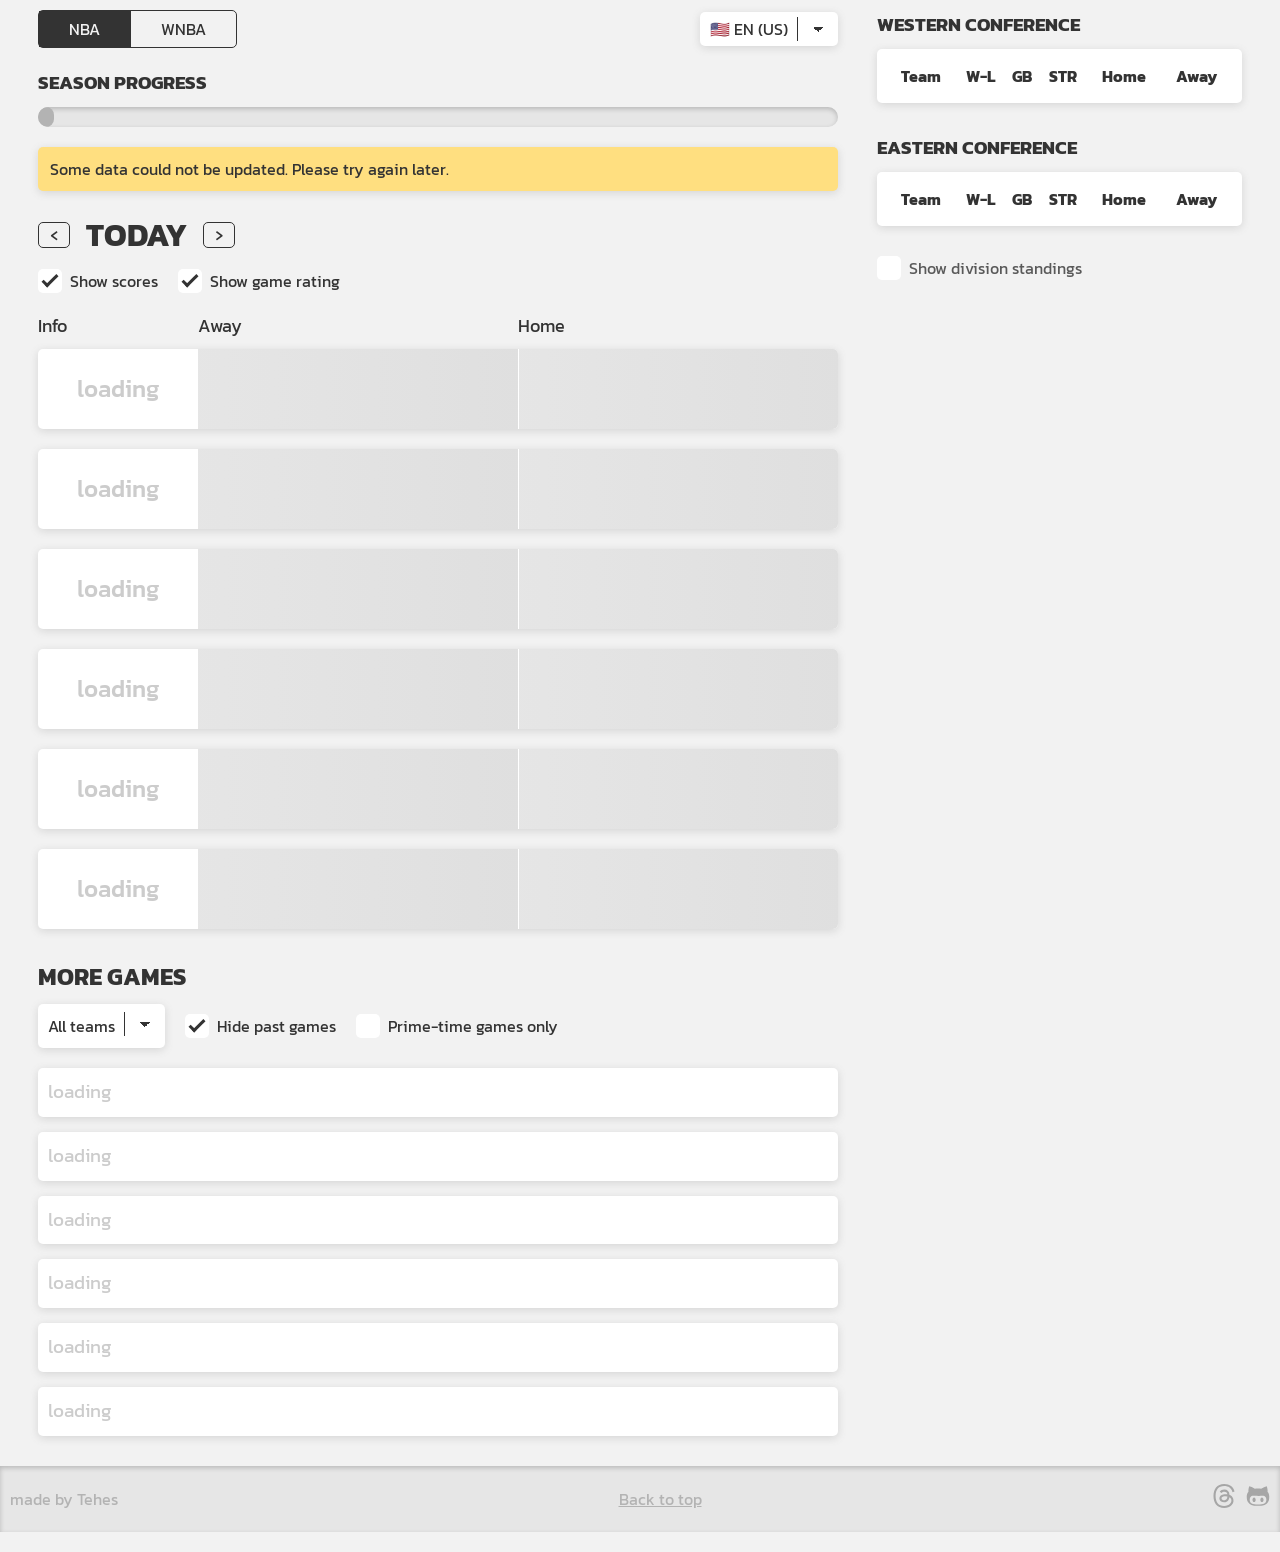
<file: index.html>
<!DOCTYPE HTML>
<html lang="de">

<head>
	<meta charset="utf-8">
	<meta name="viewport" content="width=device-width, initial-scale=1" />
	<meta name="apple-mobile-web-app-capable" content="yes">
	<meta name="apple-mobile-web-app-title" content="NBA-Spielplan" data-i18n-content="appName">
	<meta name="apple-mobile-web-app-status-bar-style" content="black">
	<meta name="theme-color" content="hsl(0, 0%, 95%)" media="(prefers-color-scheme: light)">
	<meta name="theme-color" content="hsl(0, 0%, 20%)" media="(prefers-color-scheme: dark)">

	<title data-i18n="documentTitle">NBA-Spielplan – schnell, werbefrei, offlinefähig</title>

	<!-- SEO -->
	<meta name="description" data-i18n-content="metaDescription"
		content="Alle NBA-Spiele automatisch in deiner Zeitzone – mit Live-Scores und Prime-Time-Filter. Schnell, werbefrei, offline nutzbar. Einfach zum Homescreen hinzufügen und wie eine App starten.">
	<meta name="author" content="Tino Sabetta">

	<!-- Open Graph -->
	<meta property="og:type" content="website">
	<meta property="og:title" data-i18n-content="ogTitle"
		content="NBA-Spielplan in deiner Zeitzone – schnell, werbefrei, offline nutzbar">
	<meta property="og:description" data-i18n-content="ogDescription"
		content="Alle NBA-Spiele automatisch in deiner Zeitzone – schnell, werbefrei und auch offline nutzbar. Einfach zum Homescreen hinzufügen und wie eine App starten.">
	<meta property="og:url" content="https://nba-spielplan.de">
	<meta property="og:image" content="https://nba-spielplan.de/img/og_image.png">

	<link rel="apple-touch-icon" href="icons/180x180.png" />
	<link rel="shortcut icon" href="icons/favicon.png">
	<link rel="manifest" href="manifest.json" id="app-manifest">
	<link rel="preconnect" href="https://fonts.googleapis.com">
	<link rel="preconnect" href="https://fonts.gstatic.com" crossorigin>
	<link
		href="https://fonts.googleapis.com/css2?family=Kanit:ital,wght@0,100;0,200;0,300;0,400;0,500;0,600;0,700;0,800;0,900;1,100;1,200;1,300;1,400;1,500;1,600;1,700;1,800;1,900&display=swap"
		rel="stylesheet">
	<link rel="stylesheet" href="css/style.css">

	<script defer src="https://cloud.umami.is/script.js" data-website-id="a22973c9-51e3-4ed8-b6ab-dcb37e1ec9a3"
		data-domains="tehes.github.io,nba-spielplan.de,www.nba-spielplan.de"></script>
</head>

<body>
	<div id="container">
		<main>
			<div class="top-menu">
				<nav id="league-tabs" class="league-tabs">
					<button type="button" class="tab is-active" data-league="nba">NBA</button>
					<button type="button" class="tab" data-league="wnba">WNBA</button>
				</nav>
				<select id="mode-picker">
					<option value="de">🇩🇪 DE</option>
					<option value="en-us">🇺🇸 EN (US)</option>
					<option value="en">🌐 EN</option>
				</select>
			</div>
			<div class="section-head">
				<h3 data-i18n="seasonProgress">Saisonfortschritt</h3>
			</div>
			<div id="progress-bar" class="meter-container">
				<div id="progress-value" class="meter-fill"></div>
			</div>
			<div id="request-warning" class="request-warning hidden" data-i18n="requestWarning">
				Einige Daten konnten nicht aktualisiert werden. Bitte versuche es später erneut.
			</div>
			<h1 class="hidden" id="cup-headline">NBA Cup</h1>
			<section id="cup" class="hidden">
				<div id="cup-west"></div>
				<div id="cup-final"></div>
				<div id="cup-east"></div>
			</section>
			<h1 class="hidden" id="playoffs-headline">Playoffs</h1>
			<section id="playoffs" class="hidden">
				<div id="western"></div>
				<div id="finals"></div>
				<div id="eastern"></div>
			</section>
			<div class="today-header">
				<button type="button" class="today-nav-button" id="today-prev" title="Vorheriger Tag"><span>‹</span></button>
				<h1 id="today-headline" data-i18n="todayHeadline">Heute</h1>
				<button type="button" class="today-nav-button" id="today-next" title="Nächster Tag"><span>›</span></button>
			</div>
			<div class="options">
				<label class="show-scores"><span data-i18n="showScores">Ergebnisse anzeigen</span>
					<input type="checkbox" checked />
					<span class="checkmark"></span>
				</label>
				<label class="show-rating"><span data-i18n="showRating">Spielbewertung anzeigen</span>
					<input type="checkbox" checked />
					<span class="checkmark"></span>
				</label>
			</div>
			<div id="info">
				<span data-i18n="info">Info</span>
				<span data-i18n="away">Gast</span>
				<span data-i18n="home">Heim</span>
			</div>
			<section id="today">
				<div class="card">
					<div class="date"></div>
					<div class="visiting-team"></div>
					<div class="home-team"></div>
				</div>
				<div class="card">
					<div class="date"></div>
					<div class="visiting-team"></div>
					<div class="home-team"></div>
				</div>
				<div class="card">
					<div class="date"></div>
					<div class="visiting-team"></div>
					<div class="home-team"></div>
				</div>
				<div class="card">
					<div class="date"></div>
					<div class="visiting-team"></div>
					<div class="home-team"></div>
				</div>
				<div class="card">
					<div class="date"></div>
					<div class="visiting-team"></div>
					<div class="home-team"></div>
				</div>
				<div class="card">
					<div class="date"></div>
					<div class="visiting-team"></div>
					<div class="home-team"></div>
				</div>
			</section>
			<div class="jump-link"><a class="action-link" href="#tables" data-i18n="standingsJump">Zur Tabelle</a></div>
			<h2 data-i18n="moreGames">weitere Spiele</h2>
			<div class="options">
				<select id="team-picker">
					<option value="" data-i18n="allTeams">Alle Teams</option>
					<option value="ATL">Atlanta Hawks</option>
					<option value="BOS">Boston Celtics</option>
					<option value="BKN">Brooklyn Nets</option>
					<option value="CHA">Charlotte Hornets</option>
					<option value="CHI">Chicago Bulls</option>
					<option value="CLE">Cleveland Cavaliers</option>
					<option value="DAL">Dallas Mavericks</option>
					<option value="DEN">Denver Nuggets</option>
					<option value="DET">Detroit Pistons</option>
					<option value="GSW">Golden State Warriors</option>
					<option value="HOU">Houston Rockets</option>
					<option value="IND">Indiana Pacers</option>
					<option value="LAC">LA Clippers</option>
					<option value="LAL">Los Angeles Lakers</option>
					<option value="MEM">Memphis Grizzlies</option>
					<option value="MIA">Miami Heat</option>
					<option value="MIL">Milwaukee Bucks</option>
					<option value="MIN">Minnesota Timberwolves</option>
					<option value="NOP">New Orleans Pelicans</option>
					<option value="NYK">New York Knicks</option>
					<option value="OKC">Oklahoma City Thunder</option>
					<option value="ORL">Orlando Magic</option>
					<option value="PHI">Philadelphia 76ers</option>
					<option value="PHX">Phoenix Suns</option>
					<option value="POR">Portland Trail Blazers</option>
					<option value="SAC">Sacramento Kings</option>
					<option value="SAS">San Antonio Spurs</option>
					<option value="TOR">Toronto Raptors</option>
					<option value="UTA">Utah Jazz</option>
					<option value="WAS">Washington Wizards</option>
				</select>
				<details id="broadcaster-picker" class="hidden">
					<summary><span data-i18n="allBroadcasters">Alle Anbieter</span></summary>
					<div class="broadcaster-options">
						<button type="button" data-i18n="allBroadcasters">Alle Anbieter</button>
						<div class="broadcaster-list"></div>
					</div>
				</details>
				<div class="checkbox-options">
					<label class="hide-past-games"><span data-i18n="hidePastGames">vergangene Spiele ausblenden</span>
						<input type="checkbox" checked />
						<span class="checkmark"></span>
					</label>
					<label class="filter-primetime"><span data-i18n="primetimeOnly">Nur Prime-Time-Spiele</span>
						<input type="checkbox" />
						<span class="checkmark"></span>
					</label>
				</div>
			</div>
			<section id="more">
				<div class="card">
					<div class="date"></div>
					<div class="visiting-team"></div>
					<div class="home-team"></div>
				</div>
				<div class="card">
					<div class="date"></div>
					<div class="visiting-team"></div>
					<div class="home-team"></div>
				</div>
				<div class="card">
					<div class="date"></div>
					<div class="visiting-team"></div>
					<div class="home-team"></div>
				</div>
				<div class="card">
					<div class="date"></div>
					<div class="visiting-team"></div>
					<div class="home-team"></div>
				</div>
				<div class="card">
					<div class="date"></div>
					<div class="visiting-team"></div>
					<div class="home-team"></div>
				</div>
				<div class="card">
					<div class="date"></div>
					<div class="visiting-team"></div>
					<div class="home-team"></div>
				</div>
			</section>
			<h2 id="top-excitement-headline" class="hidden" data-i18n="topExcitementGames">
				Top 10 spannendste Spiele
			</h2>
			<section id="top-excitement" class="hidden"></section>
		</main>
		<aside id="tables">
			<div id="overall-standings" class="hidden">
				<h3 data-i18n="overallStandings">Gesamttabelle</h3>
				<div id="overall">
					<table class="standings standings--wnba-overall">
						<thead>
							<tr>
								<th></th>
								<th data-i18n="standingsTeam">Name</th>
								<th>W-L</th>
								<th>GB</th>
								<th>STR</th>
								<th data-i18n="standingsHome">Home</th>
								<th data-i18n="standingsAway">Away</th>
							</tr>
						</thead>
						<tbody></tbody>
					</table>
				</div>
				<label class="standings-conference-toggle"><span data-i18n="showConferenceStandings">Konferenz-Tabellen
						anzeigen</span>
					<input type="checkbox" />
					<span class="checkmark"></span>
				</label>
			</div>
			<div class="conference-standings-wrapper">
				<div class="conference-standings">
					<h3>Western Conference</h3>
					<div id="west">
						<table class="standings standings--nba">
							<thead>
								<tr>
									<th></th>
									<th data-i18n="standingsTeam">Name</th>
									<th>W-L</th>
									<th>GB</th>
									<th>STR</th>
									<th data-i18n="standingsHome">Home</th>
									<th data-i18n="standingsAway">Away</th>
								</tr>
							</thead>
							<tbody></tbody>
						</table>
					</div>
				</div>
				<div class="conference-standings">
					<h3>Eastern Conference</h3>
					<div id="east">
						<table class="standings standings--nba">
							<thead>
								<tr>
									<th></th>
									<th data-i18n="standingsTeam">Name</th>
									<th>W-L</th>
									<th>GB</th>
									<th>STR</th>
									<th data-i18n="standingsHome">Home</th>
									<th data-i18n="standingsAway">Away</th>
								</tr>
							</thead>
							<tbody></tbody>
						</table>
					</div>
				</div>
			</div>
			<label class="standings-division-toggle hidden"><span data-i18n="showDivisionStandings">Division-Tabellen
					anzeigen</span>
				<input type="checkbox" />
				<span class="checkmark"></span>
			</label>
			<div id="division-standings" class="division-standings-wrapper hidden"></div>
		</aside>
	</div>
	<footer>
		<p>made by Tehes</p>
		<p><a href="#top" data-i18n="backToTop">Zurück nach oben</a></p>
		<div><a href="https://www.threads.net/@tehes83"><img src="svg/threads.svg" width="24" height="24"
					alt="Threads Logo"></a><a href="https://github.com/tehes"><img src="svg/github.svg" width="24"
					height="24" alt="Github Logo"></a></div>
	</footer>
	<!-- TEMPLATES -->
	<template id="template-empty-today">
		<div class="empty-state">
			<div class="empty-state-body">
				<p class="empty-state-title"></p>
				<p class="empty-state-text"></p>
				<a class="action-link" href="https://tehes.github.io/buckets/" target="_blank" rel="noopener"></a>
			</div>
		</div>
	</template>
	<template id="template-today">
		<a class="card">
			<div class="date"></div>
			<div class="visiting-team"><img src="" loading="lazy" alt="" class="logo">
				<span class="name"></span>
				<span class="abbr"></span>
				<span class="wl"></span>
				<span class="score"></span>
			</div>
			<div class="home-team"><img src="" loading="lazy" class="logo" alt="">
				<span class="name"></span>
				<span class="abbr"></span>
				<span class="wl"></span>
				<span class="score"></span>
			</div>
			<div class="broadcast-label"></div>
			<div class="game-label"></div>
		</a>
	</template>
	<template id="template-broadcaster-option">
		<label><span class="name"></span><input type="checkbox" /><span class="checkmark"></span></label>
	</template>
	<template id="template-more">
		<a class="card" data-code="">
			<div class="date"></div>
			<div class="visiting-team"><span class="color"></span><span class="name"></span><span
					class="abbr"></span><span class="wl"></span><span class="score"></span></div>
			<div class="home-team"><span class="color"></span><span class="name"></span><span class="abbr"></span><span
					class="wl"></span><span class="score"></span></div>
			<div class="broadcast-label"></div>
			<div class="game-label"></div>
		</a>
	</template>
	<template id="template-top-excitement">
		<a class="card">
			<div class="rating"></div>
			<div class="date"></div>
			<div class="visiting-team"><span class="color"></span><span class="name"></span><span
					class="abbr"></span><span class="score"></span></div>
			<div class="home-team"><span class="color"></span><span class="name"></span><span class="abbr"></span><span
					class="score"></span></div>
			<div class="game-label"></div>
		</a>
	</template>
	<template id="template-matchup">
		<div class="matchup" data-round="">
			<div class="teamA">
				<div class="score"></div>
				<div class="teamname"></div>
			</div>
			<div class="teamB">
				<div class="score"></div>
				<div class="teamname"></div>
			</div>
		</div>
	</template>
	<script type="module" src="./js/app.js"></script>
</body>

</html>
</file>
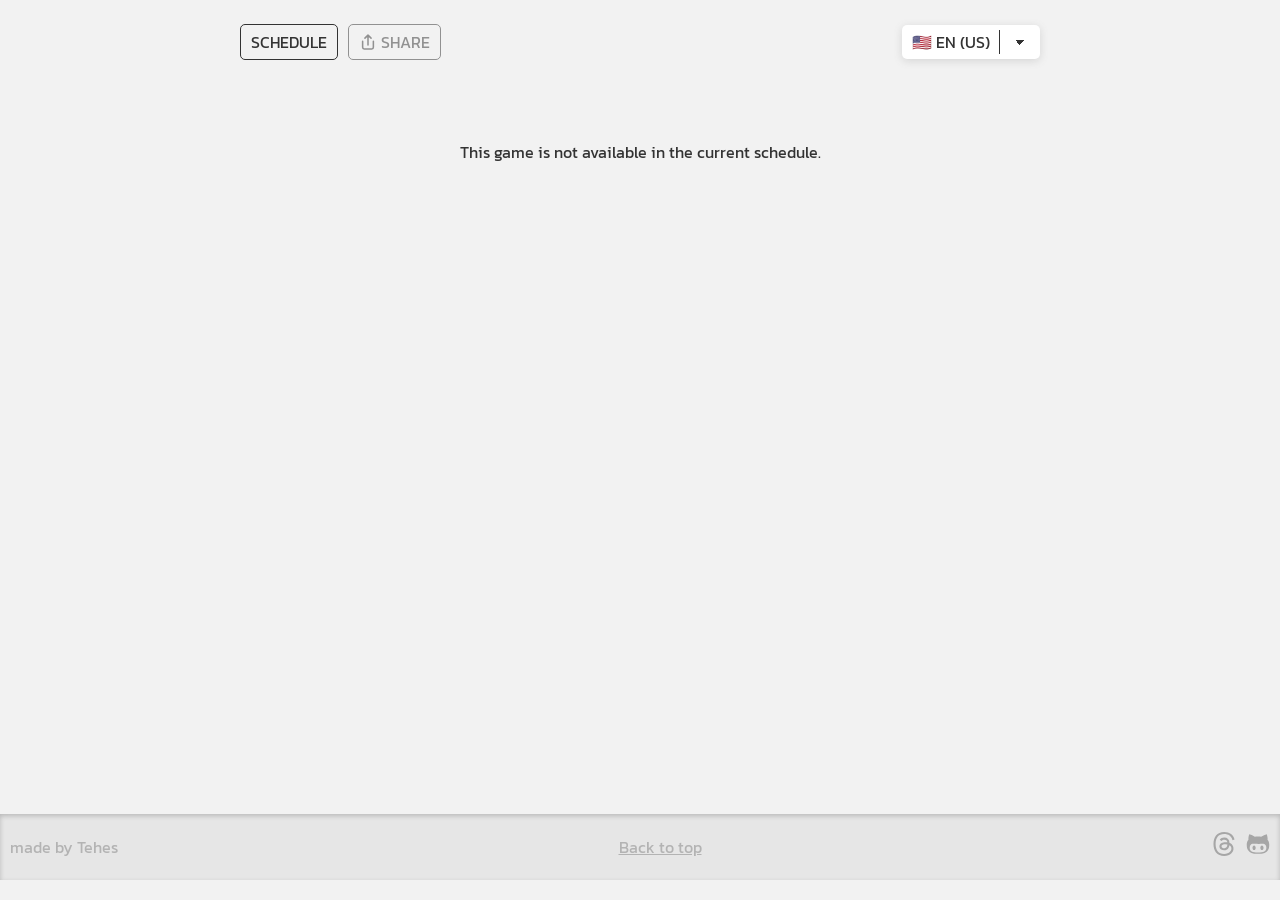
<file: game.html>
<!DOCTYPE HTML>
<html lang="de">

<head>
	<meta charset="utf-8">
	<meta name="viewport" content="width=device-width, initial-scale=1" />
	<meta name="apple-mobile-web-app-capable" content="yes">
	<meta name="apple-mobile-web-app-title" content="NBA-Spielplan" data-i18n-content="appName">
	<meta name="apple-mobile-web-app-status-bar-style" content="black">
	<meta name="theme-color" content="hsl(0, 0%, 95%)" media="(prefers-color-scheme: light)">
	<meta name="theme-color" content="hsl(0, 0%, 20%)" media="(prefers-color-scheme: dark)">

	<title>Spieldetails – NBA &amp; WNBA | NBA-Spielplan</title>

	<!-- SEO -->
	<meta name="description" 
		content="Alle Details zu dieser NBA- oder WNBA-Partie: Tip-off in deiner Zeitzone, Live-Score, Boxscore und Play-by-Play.">
	<meta name="author" content="Tino Sabetta">

	<!-- Open Graph -->
	<meta property="og:type" content="website">
	<meta property="og:title" 
		content="Spieldetails – NBA &amp; WNBA | NBA-Spielplan">
	<meta property="og:description" 
		content="Alle Details zu dieser NBA- oder WNBA-Partie: Tip-off in deiner Zeitzone, Live-Score, Boxscore und Play-by-Play.">
	<meta name="twitter:card" content="summary_large_image">
	<meta property="og:image" content="https://nba-spielplan.de/img/og_image.png">

	<link rel="apple-touch-icon" href="icons/180x180.png" />
	<link rel="shortcut icon" href="icons/favicon.png">
	<link rel="manifest" href="manifest.json" id="app-manifest">
	<link rel="preconnect" href="https://fonts.googleapis.com">
	<link rel="preconnect" href="https://fonts.gstatic.com" crossorigin>
	<link
		href="https://fonts.googleapis.com/css2?family=Kanit:ital,wght@0,100;0,200;0,300;0,400;0,500;0,600;0,700;0,800;0,900;1,100;1,200;1,300;1,400;1,500;1,600;1,700;1,800;1,900&display=swap"
		rel="stylesheet">
	<link rel="stylesheet" href="css/style.css">

	<script defer src="https://cloud.umami.is/script.js" data-website-id="a22973c9-51e3-4ed8-b6ab-dcb37e1ec9a3"
		data-domains="tehes.github.io,nba-spielplan.de,www.nba-spielplan.de"></script>
</head>

<body class="game-page">
    <main id="game-page">
        <nav class="game-page-nav">
            <div class="game-actions">
                <a id="schedule-link" class="action-link" href="./" data-i18n="backToSchedule">Spielplan</a>
                <button id="game-share" type="button" disabled>
                    <span data-i18n="shareGame">Teilen</span>
                </button>
            </div>
            <select id="mode-picker">
                <option value="de">🇩🇪 DE</option>
                <option value="en-us">🇺🇸 EN (US)</option>
                <option value="en">🌐 EN</option>
            </select>
        </nav>
        <div id="game-excitement" class="hidden">
            <h3 data-i18n="excitement">Spannung</h3>
            <div id="game-excitement-bar" class="meter-container">
                <div id="game-excitement-value" class="meter-fill">0%</div>
            </div>
            <p id="game-excitement-label"></p>
        </div>
        <p id="request-warning" class="request-warning hidden" data-i18n="requestWarning">Einige Daten konnten nicht aktualisiert werden. Bitte versuche es später erneut.</p>
        <section id="game-message" class="hidden">
            <p id="game-message-text" data-i18n="loading">Lädt…</p>
            <button id="game-retry" type="button" class="hidden" data-i18n="retry">Erneut versuchen</button>
        </section>
        <header id="game-hero" class="is-loading">
            <p id="game-context" class="skeleton"></p>
            <h1 id="game-date" class="skeleton"></h1>
            <div class="game-matchup">
                <div id="away-team" class="hero-team">
                    <span class="team-side" data-i18n="away">Gast</span>
                    <span class="hero-logo"><img class="team-logo" width="180" height="180" alt=""></span>
                    <span class="team-city skeleton"></span>
                    <strong class="team-name skeleton"></strong>
                    <span class="team-record skeleton"></span>
                </div>
                <div class="hero-scoreboard">
                    <p id="game-state" data-i18n="loading">Lädt…</p>
                    <strong id="game-score" class="skeleton"></strong>
                    <p id="game-bonus" class="hidden">Bonus</p>
                </div>
                <div id="home-team" class="hero-team">
                    <span class="team-side" data-i18n="home">Heim</span>
                    <span class="hero-logo"><img class="team-logo" width="180" height="180" alt=""></span>
                    <span class="team-city skeleton"></span>
                    <strong class="team-name skeleton"></strong>
                    <span class="team-record skeleton"></span>
                </div>
            </div>
            <p id="game-meta">
                <span id="game-venue"></span>
            </p>
        </header>
        <div id="game-watch" class="hidden">
            <div id="game-broadcast-links"></div>
            <button id="game-calendar" class="action-link hidden" type="button">
                <span data-i18n="addToCalendar">Zum Kalender hinzufügen</span>
            </button>
            <a id="game-replay-link" class="action-link hidden" href="" target="_blank" rel="noopener">
                <span data-i18n="animatedReplay">Animated Replay</span>
            </a>
            <a id="game-recap-link" class="action-link hidden" href="" target="_blank" rel="noopener">
                <span data-i18n="recapShort">Recap</span>
            </a>
        </div>
        <section id="game-details" class="game-details is-loading">
			<div class="tabs">
				<button type="button" class="tab is-active" data-target="overview-panel" data-i18n="overview" disabled>
					Übersicht
				</button>
				<button type="button" class="tab" data-target="boxscore-panel" data-i18n="boxscore" disabled>
					Boxscore
				</button>
				<button type="button" class="tab" data-target="playbyplay-panel" data-i18n="playByPlay" disabled>
					Play by Play
				</button>
			</div>

			<div class="details-loading">
				<span class="skeleton"></span>
				<span class="skeleton"></span>
				<span class="skeleton"></span>
				<span class="skeleton"></span>
			</div>

			<div id="overview-panel" class="panel is-active">
				<div id="game-odds" class="hidden">
					<h3 data-i18n="estimatedWinChances">Geschätzte Siegchancen</h3>
					<div class="odds-labels">
						<span class="away"></span>
						<span class="home"></span>
					</div>
					<div class="stat">
						<div class="bar away"></div>
						<div class="bar home"></div>
					</div>
				</div>
				<h3 id="periods-heading" data-i18n="quarterByQuarter">Viertelverlauf</h3>
				<div id="periods">
					<table class="periods-table">
						<thead>
						</thead>
						<tbody>
						</tbody>
					</table>
				</div>
				<h3 id="team-stats-heading" data-i18n="teamComparison">Team-Vergleich</h3>
				<div id="team-stats">
					<h5 data-i18n="twoPoints">2 Punkte</h5>
					<div class="stat" data-stat="twoPointersMade">
						<div class="bar away">50%</div>
						<div class="bar home">50%</div>
					</div>
					<h5 data-i18n="threePoints">3 Punkte</h5>
					<div class="stat" data-stat="threePointersMade">
						<div class="bar away">50%</div>
						<div class="bar home">50%</div>
					</div>
					<h5 data-i18n="freeThrows">Freiwürfe</h5>
					<div class="stat" data-stat="freeThrowsMade">
						<div class="bar away">50%</div>
						<div class="bar home">50%</div>
					</div>
					<h5 data-i18n="rebounds">Rebounds</h5>
					<div class="stat" data-stat="reboundsTotal">
						<div class="bar away">50%</div>
						<div class="bar home">50%</div>
					</div>
					<h5 data-i18n="assists">Assists</h5>
					<div class="stat" data-stat="assists">
						<div class="bar away">50%</div>
						<div class="bar home">50%</div>
					</div>
					<h5 data-i18n="steals">Steals</h5>
					<div class="stat" data-stat="steals">
						<div class="bar away">50%</div>
						<div class="bar home">50%</div>
					</div>
					<h5 data-i18n="blocks">Blocks</h5>
					<div class="stat" data-stat="blocks">
						<div class="bar away">50%</div>
						<div class="bar home">50%</div>
					</div>
					<h5 data-i18n="turnovers">Turnover</h5>
					<div class="stat" data-stat="turnoversTotal">
						<div class="bar away">50%</div>
						<div class="bar home">50%</div>
					</div>
					<h5 data-i18n="fouls">Fouls</h5>
					<div class="stat" data-stat="foulsPersonal">
						<div class="bar away">50%</div>
						<div class="bar home">50%</div>
					</div>
				</div>
			</div>
			<div id="boxscore-panel" class="panel">
				<div id="teams"></div>
			</div>
		<div id="playbyplay-panel" class="panel">
			<label class="show-only-made-shots"><span data-i18n="showMadeShotsOnly">Zeige nur getroffene Würfe</span>
				<input type="checkbox" checked />
				<span class="checkmark"></span>
			</label>
			<div id="playbyplay">
				<p data-i18n="noPlayByPlay">Keine Play-by-Play-Daten verfügbar.</p>
			</div>
		</div>
        </section>
        <section id="previous-matchups-section" class="hidden">
            <h3 data-i18n="previousMatchups">Letzte Duelle</h3>
            <div id="previous-matchups"></div>
        </section>
    </main>
    <footer>
        <p>made by Tehes</p>
        <p><a href="#top" data-i18n="backToTop">Zurück nach oben</a></p>
        <div><a href="https://www.threads.net/@tehes83"><img src="svg/threads.svg" width="24" height="24"
                    alt="Threads Logo"></a><a href="https://github.com/tehes"><img src="svg/github.svg" width="24"
                    height="24" alt="Github Logo"></a></div>
    </footer>
	<template id="template-boxscore">
		<section class="team">
			<h3 class="team-title">
				<span class="team-name"></span>
			</h3>
			<div class="players-wrapper">
				<table class="players-table starters">
					<thead>
						<tr>
							<th data-i18n="starters">Starter</th>
							<th>MIN</th>
							<th>PTS</th>
							<th>REB</th>
							<th>AST</th>
							<th>STL</th>
							<th>BLK</th>
							<th>TOV</th>
							<th>PF</th>
							<th>FG</th>
							<th>3P</th>
							<th>FT</th>
							<th>+/-</th>
						</tr>
					</thead>
					<tbody></tbody>
				</table>
			</div>
			<div class="players-wrapper">
				<table class="players-table bench">
					<thead>
						<tr>
							<th data-i18n="bench">Bank</th>
							<th>MIN</th>
							<th>PTS</th>
							<th>REB</th>
							<th>AST</th>
							<th>STL</th>
							<th>BLK</th>
							<th>TOV</th>
							<th>PF</th>
							<th>FG</th>
							<th>3P</th>
							<th>FT</th>
							<th>+/-</th>
						</tr>
					</thead>
					<tbody></tbody>
				</table>
			</div>
			<p class="on-court-legend hidden" data-i18n="onCourt">Auf dem Platz</p>
		</section>
	</template>
	<template id="template-broadcast-provider">
		<span class="broadcast-provider">
			<span></span>
		</span>
	</template>
	<template id="template-play-by-play">
		<div class="item">
			<div class="line"></div>
			<div class="body">
				<div class="time"></div>
				<div class="description"></div>
				<div class="score">
					<span class="score-away">
						<span class="team"></span>
						<span class="score-value"></span>
					</span>
					<span class="score-home">
						<span class="team"></span>
						<span class="score-value"></span>
					</span>
				</div>
			</div>
		</div>
	</template>
	<template id="template-previous-matchup">
		<div class="card">
			<div class="date"></div>
			<div class="visiting-team away">
				<span class="color"></span>
				<span class="name"></span>
				<span class="abbr"></span>
				<span class="score away-score"></span>
			</div>
			<div class="home-team home">
				<span class="color"></span>
				<span class="name"></span>
				<span class="abbr"></span>
				<span class="score home-score"></span>
			</div>
		</div>
	</template>

    <script type="module" src="./js/game.js"></script>
</body>
</html>
</file>
<file: css/style.css>
@import url("./team-colors.css");

:root {
    color-scheme: light dark;

    --neutral-white: hsl(0, 0%, 100%);
    --neutral100: hsl(0, 0%, 95%);
    --neutral200: hsl(0, 0%, 90%);
    --neutral300: hsl(0, 0%, 80%);
    --neutral400: hsl(0, 0%, 70%);
    --neutral500: hsl(0, 0%, 60%);
    --neutral600: hsl(0, 0%, 45%);
    --neutral700: hsl(0, 0%, 35%);
    --neutral800: hsl(0, 0%, 20%);

    --text-color: light-dark(var(--neutral800), var(--neutral200));
    --text-muted: var(--neutral300);

    --bg-color: light-dark(var(--neutral100), var(--neutral800));
    --footer-color: var(--neutral400);
    --divider-color: var(--neutral300);

    --progress-background: light-dark(var(--neutral200), var(--neutral700));
    --progress-foreground: light-dark(var(--neutral400), var(--neutral500));
    --progress-shadow: 0 2px 5px light-dark(rgba(0, 0, 0, 0.2), rgba(0, 0, 0, 0.7)) inset;

    --card-bg: light-dark(var(--neutral-white), var(--neutral600));
    --card-shadow: light-dark(rgba(99, 99, 99, 0.2), rgba(0, 0, 0, 0.2)) 0px 2px 8px 0px;
    --card-corners: 5px;

    --live-color: light-dark(red, hsl(0, 100%, 35%));
    --warning-bg: light-dark(hsl(45 100% 75%), hsl(40, 60%, 40%));

    --transition-duration: 0.3s;

    --undefined: color-mix(in hsl, var(--card-bg) 85%, black);
}

*,
*::before,
*::after {
    box-sizing: border-box;
}

html,
body {
    margin: 0;
    padding: 0;
}

html {
    -webkit-tap-highlight-color: rgba(0, 0, 0, 0);
    min-height: 100dvh;
    scroll-behavior: smooth;
}

body {
    font-family: 'Kanit', sans-serif;
    background-color: var(--bg-color);
    color: var(--text-color);
    font-size: 100%;
    min-height: inherit;
    display: flex;
    flex-direction: column;
    justify-content: flex-start;
    align-items: center;
}

@supports not (height: 100dvh) {
    html {
        height: -webkit-fill-available;
    }

    body {
        min-height: -webkit-fill-available;
    }
}

#container {
    display: flex;
    justify-content: center;
    column-gap: 3vw;
    padding: 0 3vw;
    width: 100vw;
    max-width: 100%;
}

.meter-container {
    width: 100%;
    background-color: var(--progress-background);
    border-radius: 10px;
    box-shadow: var(--progress-shadow);
    overflow: hidden;
    height: 20px;
    margin: 10px 0;
}

.meter-fill {
    background-color: var(--progress-foreground);
    border-radius: 10px;
    width: 0;
    transition: width var(--transition-duration);
    display: flex;
    justify-content: center;
    align-items: center;
    color: var(--progress-background);
    overflow: clip;
    font-size: 0.9rem;
    height: 100%;
    min-width: fit-content;
    padding: 0 0.5rem;
}

.request-warning {
    margin: 20px 0 20px 0;
    padding: 10px 12px;
    background-color: var(--warning-bg);
    border-radius: var(--card-corners);
    box-shadow: var(--card-shadow);
}

.lower {
    opacity: 0.7;
}

/*
-------------------------------------------------------------------
MAIN
-------------------------------------------------------------------
*/
main {
    width: 100%;
    max-width: 800px;
}

:is(h1, h2, h3) {
    text-transform: uppercase;
}

h1,
h2 {
    margin: 0 0 10px 0;
}

h1 {
    font-size: clamp(1.5rem, 4vw, 2rem);
}

h2 {
    font-size: clamp(1rem, 4vw, 1.5rem);
}

h3 {
    font-size: clamp(1rem, 3vw, 1.2rem);
    margin: 10px 0 0 0;
}

.today-header {
    display: flex;
    align-items: center;
    justify-content: flex-start;
    gap: 1rem;
    margin: 0 0 10px 0;
}

.today-header h1 {
    margin: 0;
    text-align: center;
}

.today-nav-button {
    display: flex;
    align-items: center;
    justify-content: center;
    width: 2rem;
    height: 1.6rem;
    padding: 0;
    border: 1px solid var(--text-color);
    border-radius: var(--card-corners);
    background-color: transparent;
    color: var(--text-color);
    font: inherit;
    font-size: 1.4rem;
    line-height: 1.3;
    cursor: pointer;
}

.today-nav-button span {
    text-box-trim: trim-both;
    text-box-edge: cap alphabetic;
}

.today-nav-button:disabled {
    opacity: 0.35;
    cursor: default;
}

.section-head {
    display: flex;
    align-items: center;
    margin-top: 10px;
}

.section-head h3 {
    margin: 0;
}

.top-menu {
    display: flex;
    align-items: center;
    justify-content: space-between;
    flex-wrap: wrap;
    gap: 16px;
    margin: 10px 0 20px 0;
}

@media (display-mode: standalone) {
    .top-menu {
        margin-top: 32px;
    }
}

.league-tabs,
.game-page .game-details .tabs {
    display: flex;
    border: 1px solid var(--text-color);
    border-radius: var(--card-corners);
}

.league-tabs {
    max-width: 320px;
}

#mode-picker {
    padding-top: 5px;
    padding-bottom: 5px;
    background-position: calc(100% - 20px) 50%,
        calc(100% - 15px) 50%,
        calc(100% - 2.5em) 50%;
}

.league-tabs .tab,
.game-page .game-details .tab {
    flex: 1 1 auto;
    background-color: transparent;
    border: none;
    color: var(--text-color);
    font: inherit;
    font-size: 1rem;
    text-transform: uppercase;
    cursor: pointer;
    text-align: center;
}

.league-tabs .tab {
    padding: 6px 30px;
}

.league-tabs .tab+.tab,
.game-page .game-details .tab+.tab {
    border-left: 1px solid var(--text-color);
}

.league-tabs .tab.is-active,
.game-page .game-details .tab.is-active {
    background-color: var(--text-color);
    color: var(--bg-color);
}

h4 {
    margin: 15px 0 0 0;
    text-transform: uppercase;
}

h5 {
    margin: 5px 0 0 0;
    font-size: 1rem;
    font-weight: 500;
}

a {
    color: inherit;
}

#info {
    display: flex;
    font-size: clamp(0.8rem, 3vw, 1.1rem);
    margin: 10px 0;
}

#info span {
    flex: 0 0 40%;
}

#info span:first-of-type {
    flex: 0 0 20%;
}

/*
-------------------------------------------------------------------
CARDS GENERAL
-------------------------------------------------------------------
*/

section {
    display: flex;
    flex-direction: column;
    align-items: stretch;
    margin-bottom: 30px;
}

.card {
    display: flex;
    justify-content: center;
    background-color: var(--card-bg);
    box-shadow: var(--card-shadow);
    align-items: stretch;
    line-height: 150%;
    border-radius: var(--card-corners);
    color: inherit;
    text-decoration: none;
}

.card .abbr {
    display: none;
}

.card .abbr:empty::before,
.card .name:empty::before {
    content: "TBD";
}

.date:empty::before {
    content: "loading";
    color: var(--text-muted);
}

main div span {
    text-wrap: balance;
}

.hidden,
.card .game-label:empty,
.card .broadcast-label:empty,
.card :where(.wl, .score):empty {
    display: none;
}

.card:has(.game-label:not(:empty), .broadcast-label:not(:empty)) {
    flex-wrap: wrap;
}

.broadcast-label:not(:empty)::before,
.game-page #game-share::before,
.game-page #game-watch .broadcast-provider::before,
.game-page #game-replay-link::before,
.game-page #game-recap-link::before,
.game-page #game-calendar::before {
    content: "";
    display: inline-block;
    background-color: currentColor;
    mask-position: center;
    mask-size: contain;
    mask-repeat: no-repeat;
}

.broadcast-label:not(:empty)::before,
.game-page #game-watch .broadcast-provider::before {
    mask-image: url("../svg/tv.svg");
}

.broadcast-label:not(:empty)::before {
    width: 1em;
    height: 1em;
    margin-right: 0.45em;
    vertical-align: -0.125em;
}

/*
-------------------------------------------------------------------
PLAYOFFS and NBA CUP
-------------------------------------------------------------------
*/

#playoffs,
#cup {
    --bracket-stroke-color: var(--divider-color);
    --bracket-stroke-width: 2px;
    --bracket-gap: 10px;
    --bracket-matchup-height: 69px;
    --bracket-round-link-height: 45px;
    flex-direction: row;
    align-items: center;
    justify-content: space-between;
    gap: var(--bracket-gap);
    container-type: inline-size;
}

#playoffs>div,
#cup>div {
    display: flex;
    flex-direction: column;
    justify-content: center;
    align-items: flex-start;
    flex: 0 1 40%;
    gap: var(--bracket-gap);
    position: relative;
}

#playoffs #finals,
#cup #cup-final {
    align-items: center;
    flex: 0 0 var(--bracket-matchup-width);
    transform: scale(1.1);
}

#playoffs #eastern,
#cup #cup-east {
    direction: rtl;
}

#playoffs {
    --bracket-matchup-width: 75px;
    --bracket-column-width: min(40cqw,
            calc((100cqw - var(--bracket-matchup-width) - (var(--bracket-gap) * 2)) / 2));
    --bracket-side-link-length: max(0px,
            calc((var(--bracket-column-width) / 2) - var(--bracket-matchup-width) - (var(--bracket-stroke-width) / 2)));
    --bracket-final-link-length: calc(var(--bracket-gap) + (var(--bracket-matchup-width) / 2) - (var(--bracket-stroke-width) / 2));
}

#playoffs[data-bracket-layout="single-side"] {
    --bracket-gap: clamp(6px, 2cqw, 16px);
    --bracket-matchup-width: clamp(75px, 18cqw, 120px);
    --bracket-column-width: 100cqw;
    --bracket-round-link-height: calc((var(--bracket-matchup-height) / 2) + var(--bracket-gap));
    --bracket-side-link-length: max(0px,
            calc((var(--bracket-column-width) / 2) - var(--bracket-matchup-width) - (var(--bracket-stroke-width) / 2)));
    justify-content: center;
}

#playoffs[data-bracket-layout="single-side"]>#western {
    flex: 1 1 100%;
}

#playoffs[data-bracket-layout="single-side"]>:is(#finals, #eastern) {
    display: none;
}

#playoffs[data-bracket-layout="single-side"] .round-3::before,
#playoffs[data-bracket-layout="single-side"] .round-3::after {
    height: calc(var(--bracket-matchup-height) + (var(--bracket-matchup-height) / 2) + (var(--bracket-gap) * 2) + (var(--bracket-stroke-width) / 2));
}

#cup {
    --bracket-matchup-width: clamp(75px, 20vw, 110px);
    --bracket-column-width: min(40cqw,
            calc((100cqw - var(--bracket-matchup-width) - (var(--bracket-gap) * 2)) / 2));
    --bracket-side-link-length: max(0px,
            calc(var(--bracket-column-width) - (var(--bracket-matchup-width) * 1.5) - (var(--bracket-stroke-width) / 2)));
    --bracket-final-link-length: max(var(--bracket-gap),
            calc((100cqw - (var(--bracket-column-width) * 2) - var(--bracket-matchup-width)) / 2));
}

#playoffs .matchup,
#cup .matchup {
    --radius-first: 0 var(--card-corners) 0 0;
    --radius-last: 0 0 var(--card-corners) 0;
    display: flex;
    flex-direction: column;
    background-color: var(--card-bg);
    border-radius: var(--card-corners);
    box-shadow: var(--card-shadow);
    min-height: var(--bracket-matchup-height);
    position: relative;
}

#playoffs .semi-conference-finals {
    align-self: center;
}

#playoffs .conference-finals,
#cup .east-semifinal,
#cup .west-semifinal {
    align-self: flex-end;
}

#playoffs #eastern .matchup,
#cup #cup-east .matchup {
    --radius-first: var(--card-corners) 0 0 0;
    --radius-last: 0 0 0 var(--card-corners);
}

#playoffs :is(.teamA, .teamB),
#cup :is(.teamA, .teamB) {
    display: flex;
    width: var(--bracket-matchup-width);
}

#playoffs :is(.teamA, .teamB)>div,
#cup :is(.teamA, .teamB)>div {
    display: flex;
    padding: 5px 2px;
}

#playoffs .teamA,
#cup .teamA {
    border-bottom: 1px solid var(--card-bg);
}

#playoffs .score,
#cup .score {
    flex: 0 0 40%;
    display: flex;
    justify-content: center;
    font-weight: 600;
}

#playoffs .teamname,
#cup .teamname {
    flex: 0 0 60%;
    display: flex;
    justify-content: center;
    color: var(--neutral-white);
    background-color: var(--neutral400);
}

#playoffs .teamname:empty::before,
#cup .teamname:empty::before {
    content: "TBD";
}

#playoffs .matchup>div:first-child .teamname,
#cup .matchup>div:first-child .teamname {
    border-radius: var(--radius-first);
}

#playoffs .matchup>div:last-child .teamname,
#cup .matchup>div:last-child .teamname {
    border-radius: var(--radius-last);
}

#playoffs .round-1::after,
#playoffs .round-2:is(.outer-bracket-left, .outer-bracket-right)::before,
#playoffs .round-2:is(.pair-a, .pair-b)::after,
#playoffs .round-3::before,
#playoffs .round-3::after,
#playoffs .round-4::before,
#playoffs .round-4::after,
#cup #cup-west .matchup:first-child::after,
#cup #cup-west .matchup:last-child::after,
#cup #cup-east .matchup:first-child::after,
#cup #cup-east .matchup:last-child::after,
#cup .west-semifinal::before,
#cup .east-semifinal::before,
#cup .final::before,
#cup .final::after {
    content: "";
    position: absolute;
    pointer-events: none;
    z-index: -1;
}

#cup #cup-west .matchup:first-child::after,
#cup #cup-east .matchup:first-child::after,
#playoffs .round-1.slot-top::after,
#cup #cup-west .matchup:last-child::after,
#cup #cup-east .matchup:last-child::after,
#playoffs .round-1.slot-bottom::after,
#playoffs .round-3::before,
#playoffs .round-3::after {
    left: 50%;
    width: var(--bracket-stroke-width);
    transform: translateX(-50%);
    background-color: var(--bracket-stroke-color);
}

#cup .west-semifinal::before,
#cup .east-semifinal::before,
#cup .final::before,
#cup .final::after,
#playoffs .round-2.outer-bracket-left::before,
#playoffs .round-2.outer-bracket-right::before,
#playoffs .conference-west .round-2:is(.pair-a, .pair-b)::after,
#playoffs .conference-east .round-2:is(.pair-a, .pair-b)::after,
#playoffs .round-4::before,
#playoffs .round-4::after {
    top: 50%;
    height: var(--bracket-stroke-width);
    transform: translateY(-50%);
    background-color: var(--bracket-stroke-color);
}

#playoffs .round-2.outer-bracket-left::before,
#playoffs .round-2.outer-bracket-right::before,
#playoffs .conference-west .round-2:is(.pair-a, .pair-b)::after,
#playoffs .conference-east .round-2:is(.pair-a, .pair-b)::after,
#cup .west-semifinal::before,
#cup .east-semifinal::before {
    width: var(--bracket-side-link-length);
}

#cup #cup-west .matchup:first-child::after,
#cup #cup-east .matchup:first-child::after,
#playoffs .round-1.slot-top::after {
    top: 100%;
    height: var(--bracket-round-link-height);
}

#cup #cup-west .matchup:last-child::after,
#cup #cup-east .matchup:last-child::after,
#playoffs .round-1.slot-bottom::after {
    bottom: 100%;
    height: var(--bracket-round-link-height);
}

#cup .final::before,
#cup .final::after,
#playoffs .round-4::before,
#playoffs .round-4::after {
    width: var(--bracket-final-link-length);
}

#cup .west-semifinal::before,
#cup .final::before,
#playoffs .round-2.outer-bracket-left::before,
#playoffs .conference-east .round-2:is(.pair-a, .pair-b)::after,
#playoffs .round-4::before {
    right: 100%;
}

#cup .east-semifinal::before,
#cup .final::after,
#playoffs .round-2.outer-bracket-right::before,
#playoffs .conference-west .round-2:is(.pair-a, .pair-b)::after,
#playoffs .round-4::after {
    left: 100%;
}

#playoffs .round-3::before,
#playoffs .round-3::after {
    height: 124px;
}

#playoffs .round-3::before {
    bottom: 100%;
}

#playoffs .round-3::after {
    top: 100%;
}

/*
-------------------------------------------------------------------
TODAY
-------------------------------------------------------------------
*/

#today {
    gap: 20px;
}

#today .empty-state {
    padding: 18px;
    background-color: var(--card-bg);
    box-shadow: var(--card-shadow);
    border-radius: var(--card-corners);
}

#today .empty-state-body {
    display: flex;
    flex-direction: column;
    gap: 12px;
    min-width: 0;
}

#today .empty-state-title {
    margin: 0;
    font-size: clamp(1.2rem, 3vw, 1.4rem);
    font-weight: 700;
    line-height: 1.15;
    text-transform: uppercase;
}

#today .empty-state-text {
    margin: 0;
    color: light-dark(var(--neutral700), var(--neutral300));
}

#today .empty-state .action-link {
    align-self: flex-start;
}

#today .game-label,
#today .broadcast-label {
    background-color: var(--progress-background);
    flex: 1 0 auto;
    text-align: center;
    padding: 2px 0.5rem;
    border-radius: 0 0 var(--card-corners) var(--card-corners);
    font-size: 0.9rem;
}

#today .card:has(.broadcast-label:not(:empty) + .game-label:not(:empty)) {
    overflow: hidden;
}

#today .broadcast-label:not(:empty):has(+ .game-label:not(:empty)) {
    border-radius: 0;
    flex: 1 0 18%;
    min-width: fit-content;
    max-width: 20%;
    /* Fill wrapped rows without changing label widths or wrap points. */
    box-shadow: 0 0 0 100vmax var(--progress-background);
    clip-path: inset(0 -100vmax);
}

#today .broadcast-label:not(:empty)+.game-label:not(:empty) {
    position: relative;
    border-radius: 0 0 var(--card-corners) 0;
}

#today .visiting-team+.home-team {
    border-left: 1px solid var(--card-bg);
}

#today .home-team,
#today .visiting-team {
    display: flex;
    justify-content: space-between;
    align-items: center;
    flex: 0 0 40%;
    font-size: clamp(1rem, 3vw, 1.2rem);
    color: var(--neutral-white);
    font-weight: 500;
    text-transform: uppercase;
    background-color: var(--team-color, var(--neutral400));
    padding-block: 5px;
    padding-inline: 8px;
    gap: 5px;
}

#today .home-team:empty,
#today .visiting-team:empty {
    height: 10vw;
    max-height: 80px;
    background: linear-gradient(90deg, var(--neutral200), var(--neutral300));
    background-size: 400% 400%;
    animation: pulse 3s linear infinite;
}

#today .home-team {
    border-radius: 0 var(--card-corners) var(--card-corners) 0;
    direction: rtl;
}

#today .card:has(.game-label:not(:empty)) .home-team,
#today .card:has(.broadcast-label:not(:empty)) .home-team {
    border-radius: 0 var(--card-corners) 0 0;
}

#today .wl {
    text-align: right;
    font-weight: normal;
    white-space: nowrap;
    font-size: clamp(1rem, 3vw, 1.2rem);
}

#today .score {
    font-size: clamp(1.5rem, 4vw, 2.5rem);
    font-weight: 700;
}

#today .name {
    flex-grow: 1;
}

@keyframes pulse {
    0% {
        background-position: 0% 20%
    }

    50% {
        background-position: 100% 20%
    }

    100% {
        background-position: 0% 20%
    }
}

#today .date {
    display: flex;
    align-items: center;
    justify-content: center;
    font-size: clamp(1rem, 4vw, 1.5rem);
    font-weight: 500;
    padding: 0 4px;
    flex: 1 0 18%;
    /* 2% room to make space for long team names */
    border-radius: var(--card-corners) 0 0 var(--card-corners);
}

@keyframes blink-border {
    0% {
        border-left: 3px solid var(--live-color);
    }

    50% {
        border-left: 3px solid transparent;
    }

    100% {
        border-left: 3px solid var(--live-color);
    }
}

#today .live {
    animation: blink-border 2s infinite;
}

#today .card:has(.game-label:not(:empty)) .date.live {
    border-radius: var(--card-corners) 0 0 0;
}

#today .card img {
    width: 10vw;
    height: 10vw;
    max-height: 80px;
    max-width: 80px;
}

/*
-------------------------------------------------------------------
JUMP LINK
-------------------------------------------------------------------
*/

.jump-link {
    display: none;
    justify-content: center;
    margin-bottom: 20px;
}

#more .jump-link {
    display: flex;
    margin-top: 30px;
}

.action-link,
.game-page #game-watch .broadcast-provider {
    color: var(--text-color);
    border-radius: var(--card-corners);
    text-transform: uppercase;
}

.action-link {
    font-size: var(--action-link-font-size, clamp(0.8rem, 2vw, 1rem));
    padding: 6px 10px;
    border: 1px solid var(--text-color);
    text-decoration: none;
    transition: all var(--transition-duration) ease;
}

.game-page #game-share {
    gap: 0.25em;
    transition: all var(--transition-duration) ease;
    text-transform: uppercase;
}

.game-page #game-share::before {
    width: 1.1em;
    height: 1.1em;
    flex-shrink: 0;
    mask-image: url("../svg/share.svg");
}

.action-link:hover,
.game-page #game-calendar:hover,
.game-page #game-share:enabled:hover {
    background-color: var(--text-color);
    color: var(--bg-color);
    cursor: pointer;
}

/*
-------------------------------------------------------------------
MORE
-------------------------------------------------------------------
*/

#more,
#top-excitement,
#previous-matchups {
    gap: 15px;
}

#more .card,
#top-excitement .card,
#previous-matchups .card {
    justify-content: flex-start;
    padding: 10px;
    font-size: clamp(1rem, 3vw, 1.2rem);
    gap: 1%;
}

:is(#more, #top-excitement, #previous-matchups) :is(.home-team, .visiting-team) {
    flex: 1 0 39%;
    display: flex;
    justify-content: left;
    align-items: center;
    gap: 8px;
}

:is(#more, #top-excitement, #previous-matchups) .date {
    flex: 0 0 20%;
}

:is(#more, #top-excitement) .wl {
    opacity: 0.5;
    white-space: nowrap;
}

:is(#more, #top-excitement, #previous-matchups) .score {
    font-size: 1.4rem;
    font-weight: 700;
}

:is(#more, #top-excitement, #previous-matchups) .color {
    width: 4px;
    height: 100%;
    background-color: var(--team-color, var(--neutral400));
}

#top-excitement .rating {
    flex: 0 0 11%;
    font-weight: 700;
}

#top-excitement .date {
    flex: 0 0 14%;
}

#top-excitement :is(.home-team, .visiting-team) {
    flex: 1 0 32%;
}

#more .empty-state {
    padding: 10px 12px;
    background-color: var(--card-bg);
    box-shadow: var(--card-shadow);
    border-radius: var(--card-corners);
    color: light-dark(var(--neutral700), var(--neutral300));
}

#more .game-label,
#more .broadcast-label,
#top-excitement .game-label,
#top-excitement .broadcast-label {
    flex: 1 0 66%;
    background-color: light-dark(hsla(0, 0%, 0%, 0.05), hsla(0, 0%, 0%, 0.15));
    text-align: center;
    border-radius: var(--card-corners);
    font-size: 0.9rem;
    margin-top: 10px;
    color: light-dark(var(--neutral700), var(--neutral300));
    padding: 0 0.5rem;
}

#more .broadcast-label:not(:empty):has(+ .game-label:not(:empty)) {
    flex: 1 0 19%;
    min-width: fit-content;
}

.options {
    display: flex;
    align-items: center;
    flex-wrap: wrap;
    gap: 20px;
    margin-bottom: 20px;
}

.options .checkbox-options {
    display: flex;
    align-items: center;
    flex-wrap: wrap;
    gap: inherit;
    width: max-content;
    max-width: 100%;
}

select,
#broadcaster-picker summary {
    -moz-appearance: none;
    -webkit-appearance: none;
    appearance: none;
    flex: 0 0 auto;
    border: none;
    box-shadow: var(--card-shadow);
    background-color: var(--card-bg);
    color: var(--text-color);
    font: inherit;
    padding: 10px 50px 10px 10px;
    border-radius: var(--card-corners);
    background-image: linear-gradient(45deg, transparent 50%, var(--text-color) 50%),
        linear-gradient(135deg, var(--text-color) 50%, transparent 50%),
        linear-gradient(to right, var(--text-color), var(--text-color));
    background-position: calc(100% - 20px) calc(1em + 2px),
        calc(100% - 15px) calc(1em + 2px),
        calc(100% - 2.5em) 0.5em;
    background-size: 5px 5px,
        5px 5px,
        1px 1.5em;
    background-repeat: no-repeat;
}

#broadcaster-picker {
    position: relative;
    width: 12em;
    min-width: 0;
    max-width: 100%;
}

#broadcaster-picker summary {
    cursor: pointer;
    list-style: none;
}

#broadcaster-picker summary::-webkit-details-marker {
    display: none;
}

#broadcaster-picker summary span {
    display: block;
    overflow: hidden;
    text-overflow: ellipsis;
    white-space: nowrap;
}

#broadcaster-picker .broadcaster-options {
    position: absolute;
    top: calc(100% + 10px);
    left: 0;
    z-index: 2;
    width: 100%;
    max-height: 50vh;
    overflow-y: auto;
    box-sizing: border-box;
    padding: 10px;
    background-color: var(--card-bg);
    color: var(--text-color);
    border-radius: var(--card-corners);
    box-shadow: var(--card-shadow);
}

#broadcaster-picker button {
    border: none;
    padding: 0;
    background: none;
    color: inherit;
    font: inherit;
    cursor: pointer;
    text-align: left;
}

#broadcaster-picker label {
    margin-top: 10px;
    min-height: 1.5em;
    overflow-wrap: anywhere;
}

#broadcaster-picker .checkmark {
    background-color: var(--bg-color);
}

#broadcaster-picker label:focus-within {
    outline: 2px solid var(--text-color);
    outline-offset: 2px;
}

label {
    -moz-appearance: none;
    -webkit-appearance: none;
    appearance: none;
    display: flex;
    align-items: center;
    cursor: pointer;
    position: relative;
    padding: 0 0 0 2em;
}

input {
    position: absolute;
    opacity: 0;
    cursor: pointer;
    height: 0;
    width: 0;
}

.checkmark {
    position: absolute;
    top: 0;
    left: 0;
    height: 1.5em;
    width: 1.5em;
    background-color: var(--card-bg);
    border-radius: 5px;
}

.checkmark:after {
    content: "";
    position: absolute;
    display: none;
}

label input:checked~.checkmark:after {
    display: block;
}

label .checkmark:after {
    left: 0.5em;
    top: 0.15em;
    width: 0.5em;
    height: 1em;
    border: solid var(--text-color);
    border-width: 0 3px 3px 0;
    transform: rotate(45deg);
}

/*
-------------------------------------------------------------------
ASIDE
-------------------------------------------------------------------
*/

#tables {
    width: calc(91vw - 800px);
    min-width: 200px;
    max-width: 400px;
}

#tables>div,
.conference-standings,
#tables>div #overall {
    margin-bottom: 30px;
}

.conference-standings:last-child {
    margin-bottom: 0;
}

#overall,
#east,
#west,
.division-standings-table {
    margin: 10px 0;
    padding: 10px;
    background-color: var(--card-bg);
    box-shadow: var(--card-shadow);
    border-radius: var(--card-corners);
    width: 100%;
    container-type: inline-size;
}

table {
    border-collapse: collapse;
    width: 100%;
    border-spacing: 30px;
}

@container (max-width: 220px) {

    td:nth-of-type(5),
    th:nth-of-type(5) {
        display: none;
    }
}

@container (max-width: 330px) {

    td:nth-of-type(6),
    th:nth-of-type(6),
    td:nth-of-type(7),
    th:nth-of-type(7) {
        display: none;
    }
}

table tr td:empty:after {
    content: "---";
    display: inline-block;
    vertical-align: top;
    min-height: 26px;
    color: var(--text-muted);
}

tr {
    transition: background-color var(--transition-duration);
}

tr:has(td):hover {
    background-color: var(--team-color, var(--neutral400));
    color: var(--neutral-white);
}

th,
td {
    text-align: center;
    padding: 5px 0;
    white-space: nowrap;
}

.standings td:first-of-type {
    text-align: right;
    width: 8%;
    padding-right: 10px;
}

.standings-conference-toggle,
.standings-division-toggle {
    margin: 10px 0 20px 0;
    color: light-dark(var(--neutral700), var(--neutral300));
}

.division-standings-wrapper {
    gap: 0 10%;
}

.division-standings-wrapper:not(.hidden) {
    display: grid;
}

.standings--nba tbody tr:where(:nth-of-type(6), :nth-of-type(10)),
.standings--wnba-overall tbody tr:nth-of-type(8) {
    border-bottom: 1px solid var(--divider-color);
}

/*
-------------------------------------------------------------------
FOOTER
-------------------------------------------------------------------
*/

footer {
    width: 100vw;
    max-width: 100%;
    background-color: var(--progress-background);
    box-shadow: var(--progress-shadow);
    display: flex;
    justify-content: space-between;
    align-items: center;
    padding: 5px 10px;
    margin-bottom: 20px;
    color: var(--footer-color);
}

footer img {
    margin: 0 0 0 10px;
    filter: invert(65%);
}

footer img:hover {
    filter: invert(45%);
}

/*
-------------------------------------------------------------------
GAME DETAILS
-------------------------------------------------------------------
*/

.game-page #game-excitement {
    margin: 0 0 24px;
    color: var(--text-color);
}

.game-page #game-excitement h3 {
    margin: 0;
}

.game-page #game-excitement-label {
    margin: 6px 0 0 0;
}

.game-page #previous-matchups-section h3 {
    margin: 0 0 10px;
}

.game-page #game-odds,
.game-page .game-details #periods,
.game-page .game-details #team-stats,
.game-page .game-details label {
    margin-bottom: 30px;
}

.game-page #game-odds .odds-labels {
    display: grid;
    grid-template-columns: minmax(0, 1fr) minmax(0, 1fr);
    gap: 20px;
    margin-bottom: 8px;
    overflow-wrap: anywhere;
}

.game-page #game-odds .odds-labels .home {
    text-align: right;
}

.game-page #previous-matchups {
    display: flex;
    flex-direction: column;
}

.game-page .game-details .players-wrapper {
    overflow-x: auto;
    overflow-y: hidden;
}

.game-page .players-wrapper+.players-wrapper {
    margin-top: 20px;
}

.game-page .game-details .players-wrapper table {
    min-width: 600px;
}

.game-page .game-details .player-cell {
    display: flex;
    align-items: baseline;
    width: clamp(120px, 20vw, 190px);
}

.game-page .game-details .player-name {
    white-space: nowrap;
    overflow: hidden;
    text-overflow: ellipsis;
    flex: 0 1 auto;
}

.game-page .game-details .player-pos {
    font-size: 1rem;
    margin-left: 10px;
    flex: 0 0 auto;
}

.game-page .game-details .on-court-indicator,
.game-page .game-details .on-court-legend::before {
    display: inline-block;
    width: 7px;
    height: 7px;
    border-radius: 50%;
    background: var(--live-color);
}

.game-page .game-details .on-court-indicator {
    flex: 0 0 auto;
    align-self: center;
    margin-left: 6px;
}

.game-page .game-details .on-court-legend {
    margin: 16px 0 0;
    padding-top: 12px;
    font-size: 0.9rem;
}

.game-page .game-details .on-court-legend::before {
    content: "";
    margin-right: 7px;
    vertical-align: middle;
}

.game-page .game-details td:first-of-type {
    width: 25%;
}

.game-page .game-details tr {
    border-bottom: 1px solid var(--divider-color);
}

.game-page .players-table th:first-of-type {
    text-align: left;
}

.game-page .game-details #teams:empty::before {
    content: "Boxscore wird geladen …";
    display: block;
    text-align: center;
}

.game-page .game-details .stat {
    display: flex;
    gap: 5px;
    align-items: center;
}

.game-page .game-details .stat .bar {
    padding: 0 10px;
    height: 1.5rem;
    background-color: var(--team-color, var(--neutral500));
    border-radius: 10px;
    width: 50%;
    color: var(--neutral-white);
    min-width: fit-content;
    text-align: center;
    box-shadow: 1px 1px 2px rgba(0, 0, 0, 0.3);
}

.game-page .game-details .tabs {
    margin: 0 auto;
    max-width: 520px;
}

.game-page .game-details .tab {
    padding: 6px 10px;
}

.game-page .game-details .panel:not(.is-active) {
    display: none;
}

.game-page .game-details .checkmark {
    background-color: var(--progress-background);
}

.game-page #playbyplay {
    display: flex;
    flex-direction: column-reverse;
    gap: 15px;
}

.game-page #playbyplay .item {
    display: flex;
    gap: 0.75rem;
    align-items: flex-start;
}

.game-page #playbyplay .line {
    width: 8px;
    align-self: stretch;
    background-color: var(--team-color, var(--neutral400));
}

.game-page #playbyplay .body {
    flex: 1;
    padding: 0 0 10px 0;
    border-bottom: 1px solid var(--divider-color);
    display: flex;
    gap: 10px;
    align-items: baseline;
}

.game-page #playbyplay .time {
    font-weight: 500;
    letter-spacing: 1px;
    min-width: 8ch;
}

.game-page #playbyplay .description {
    text-wrap: balance;
    flex: 1;
}

.game-page #playbyplay .score {
    margin-top: 0.5rem;
    display: flex;
    gap: 0.5rem;
    align-items: baseline;
}

.game-page #playbyplay .score .made {
    font-weight: 600;
}

.game-page #playbyplay .period-marker .body {
    display: flex;
    padding: 5px 0;
    justify-content: center;
    align-items: center;
    text-align: center;
    background-color: light-dark(var(--neutral100), var(--neutral500));
}

.game-page #playbyplay .period-marker .time {
    min-width: 0;
}

.game-page #game-details #playbyplay .period-marker .description {
    flex: 0 1 auto;
    order: 0;
}

.game-page #playbyplay .period-marker .score {
    display: none;
}

/*
-------------------------------------------------------------------
MEDIA QUERIES
-------------------------------------------------------------------
*/

@media (prefers-color-scheme: dark) {
    footer img:hover {
        filter: invert(85%);
    }
}

@media (max-width: 1024px) {
    body>div {
        flex-direction: column;
        align-items: center;
        justify-content: flex-start;
    }

    .jump-link {
        display: flex;
    }

    #tables {
        width: 100%;
        max-width: 800px;
        margin-bottom: 30px;
    }

    .conference-standings-wrapper:not(.hidden) {
        display: flex;
        gap: 30px 10%;
    }

    .division-standings-wrapper {
        grid-template-columns: repeat(2, minmax(0, 1fr));
    }

    .conference-standings {
        flex: 1 0 45%;
        min-width: 0;
        margin-bottom: 0;
    }

    #tables>div:last-child {
        margin-bottom: 0;
    }

    footer {
        padding: 5px 3vw;
    }
}

@media (max-width: 800px) {

    .card .name {
        display: none;
    }

    .card .abbr {
        display: inline;
        font-size: clamp(1.2rem, 4vw, 1.5rem);
    }

    :is(#more, #top-excitement, #previous-matchups) :is(.home-team, .visiting-team) {
        flex: 1 0 34%;
    }

    :is(#more, #top-excitement, #previous-matchups) .date {
        flex: 0 0 30%;
    }

    #top-excitement .rating {
        flex: 0 0 16%;
    }

    #top-excitement .date {
        flex: 0 0 20%;
    }

    #top-excitement :is(.home-team, .visiting-team) {
        flex: 1 0 25%;
    }

    #more .broadcast-label:not(:empty):has(+ .game-label:not(:empty)) {
        flex: 1 0 29%;
}


    .game-page #playbyplay .body {
        display: block;
    }
}

@media (max-width: 480px) {
    .conference-standings-wrapper:not(.hidden) {
        flex-direction: column;
        gap: 30px;
    }

    .conference-standings {
        flex: 1 0 100%;
    }

    .division-standings-wrapper {
        grid-template-columns: 1fr;
    }
}

.game-page .game-actions {
    display: flex;
    flex-wrap: wrap;
    align-items: center;
    gap: 10px;
}

.game-page .game-actions button,
.game-page #game-retry {
    border: 1px solid var(--text-color);
    border-radius: var(--card-corners);
    background: transparent;
    color: var(--text-color);
    padding: 6px 12px;
    font: inherit;
    cursor: pointer;
}

.game-page .game-actions button:disabled {
    opacity: 0.5;
    cursor: default;
}

.game-page .game-actions button,
.game-page .game-actions .action-link {
    display: inline-flex;
    align-items: center;
    justify-content: center;
    padding: 6px 10px;
    font: inherit;
    font-size: 1rem;
    line-height: 1.4;
}

/*
-------------------------------------------------------------------
GAME PAGE
-------------------------------------------------------------------
*/

.game-page {
    --action-link-font-size: 1rem;
    --live-color: #ff6262;
}

.game-page #game-page {
    display: flex;
    flex: 1;
    flex-direction: column;
    width: min(1100px, 94%);
    margin: 24px auto 0;
    min-width: 0;
}

.game-page .game-page-nav {
    display: flex;
    flex-wrap: wrap;
    justify-content: space-between;
    align-items: center;
    gap: 16px;
    margin-bottom: 24px;
}

.game-page #mode-picker {
    margin: 0;
}

.game-page #game-hero {
    position: relative;
    overflow: hidden;
    isolation: isolate;
    padding: 26px 30px 32px;
    border-radius: var(--card-corners);
    background: var(--neutral800);
    box-shadow: var(--card-shadow);
    color: var(--neutral-white);
    text-align: center;
}

.game-page #game-hero::before {
    content: "";
    position: absolute;
    inset: 0;
    z-index: -1;
    background: linear-gradient(90deg, var(--away-color) 0%, var(--away-color) 20%, var(--home-color) 80%, var(--home-color) 100%);
    opacity: 0.6;
}

.game-page #game-hero::after {
    content: "";
    position: absolute;
    inset: 0;
    z-index: -1;
    background: url("../img/noise.png") repeat;
    opacity: 0.03;
    pointer-events: none;
}

.game-page #game-context {
    margin: 0 0 4px;
    text-transform: uppercase;
    letter-spacing: 0.12em;
    font-size: 1rem;
}

.game-page #game-date {
    font-size: 1rem;
    font-weight: 400;
    text-transform: none;
    margin: 0 0 18px;
}

.game-page .game-matchup {
    display: grid;
    grid-template-columns: minmax(0, 1fr) auto minmax(0, 1fr);
    align-items: center;
    gap: 22px;
}

.game-page .hero-team {
    display: flex;
    flex-direction: column;
    align-items: center;
    min-width: 0;
}

.game-page .hero-team .team-side,
.game-page .hero-team .team-record {
    font-size: 1rem;
    opacity: 0.8;
}

.game-page .hero-team .hero-logo {
    display: block;
    width: clamp(90px, 17vw, 200px);
    height: clamp(90px, 17vw, 200px);
    margin: 8px 0;
}

.game-page .hero-team .team-logo {
    width: 100%;
    height: 100%;
    object-fit: contain;
    filter: drop-shadow(0 8px 12px rgba(0, 0, 0, 0.2));
}

.game-page .hero-team .team-city {
    font-size: clamp(1rem, 1.7vw, 1.2rem);
}

.game-page .hero-team .team-name {
    font-size: clamp(1.3rem, 3vw, 2.2rem);
    line-height: 1.1;
    overflow-wrap: anywhere;
}

.game-page .hero-team .team-record {
    margin-top: 10px;
}

.game-page .hero-scoreboard {
    max-width: 290px;
}

.game-page #game-state {
    margin: 0 0 6px;
    font-size: 1rem;
}

.game-page #game-state.is-live::before {
    content: "";
    display: inline-block;
    width: 7px;
    height: 7px;
    border-radius: 50%;
    background: var(--live-color);
    margin-right: 7px;
}

.game-page #game-score {
    display: block;
    white-space: nowrap;
    font-size: clamp(2.1rem, 5.5vw, 4.4rem);
    font-weight: 600;
    line-height: 1.1;
    font-variant-numeric: tabular-nums;
}

.game-page #game-bonus {
    align-items: center;
    gap: 8px;
    margin: 8px 0 0;
    font-size: 0.85rem;
}

.game-page #game-bonus:not(.hidden) {
    display: inline-flex;
}

.game-page #game-bonus::before,
.game-page #game-bonus::after {
    content: "";
    border-top: 5px solid transparent;
    border-bottom: 5px solid transparent;
    visibility: hidden;
}

.game-page #game-bonus::before {
    border-right: 6px solid currentColor;
}

.game-page #game-bonus::after {
    border-left: 6px solid currentColor;
}

.game-page #game-bonus.away-bonus::before,
.game-page #game-bonus.home-bonus::after {
    visibility: visible;
}

.game-page #game-meta {
    display: flex;
    flex-wrap: wrap;
    justify-content: center;
    gap: 4px 0.75em;
    font-size: 1rem;
    margin: 14px 0 0;
}

.game-page #game-meta > :empty {
    display: none;
}

.game-page #game-details {
    flex: 1;
    margin-top: 24px;
    padding: 24px;
    border-radius: var(--card-corners);
    background: var(--card-bg);
    box-shadow: var(--card-shadow);
}

.game-page #game-watch:not(.hidden),
.game-page #game-broadcast-links {
    display: flex;
    flex-wrap: wrap;
    justify-content: center;
    align-items: center;
    gap: 10px;
}

.game-page #game-watch {
    margin-top: 24px;
}

.game-page #game-broadcast-links:empty {
    display: none;
}

.game-page #game-watch .action-link,
.game-page #game-watch .broadcast-provider {
    display: inline-flex;
    align-items: center;
    justify-content: center;
    gap: 0.25em;
}

.game-page #game-watch .broadcast-provider {
    font-size: 1rem;
    padding: 7px 11px;
    background-color: light-dark(var(--neutral200), var(--neutral700));
}

.game-page #game-calendar {
    font-family: inherit;
    background-color: transparent;
}

.game-page #game-watch .broadcast-provider::before,
.game-page #game-replay-link::before,
.game-page #game-recap-link::before,
.game-page #game-calendar::before {
    width: 1em;
    height: 1em;
    flex-shrink: 0;
}

.game-page #game-replay-link::before {
    mask-image: url("../svg/play.svg");
}

.game-page #game-recap-link::before {
    mask-image: url("../svg/video.svg");
}

.game-page #game-calendar::before {
    mask-image: url("../svg/calendar-plus.svg");
}

.game-page #game-details .tabs {
    background: var(--card-bg);
}

.game-page #game-details .panel {
    margin-top: 28px;
}

.game-page #game-replay-link.hidden,
.game-page #game-recap-link.hidden,
.game-page #game-calendar.hidden {
    display: none;
}

.game-page #game-details .team + .team {
    margin-top: 40px;
}

.game-page #game-details .players-table td:first-child,
.game-page #game-details .players-table th:first-child {
    position: sticky;
    left: 0;
    background: var(--card-bg);
}

.game-page #game-details .players-table td:first-child {
    transition: background-color var(--transition-duration);
}

.game-page #game-details .players-table tr:hover td:first-child {
    background-color: var(--team-color, var(--neutral400));
}

.game-page #game-message {
    text-align: center;
    padding: 40px 20px;
}

.game-page .is-loading {
    --skeleton-start: var(--progress-background);
    --skeleton-end: var(--progress-foreground);
}

.game-page #game-hero.is-loading {
    --skeleton-start: rgba(255, 255, 255, 0.1);
    --skeleton-end: rgba(255, 255, 255, 0.2);
}

.game-page .is-loading .skeleton,
.game-page #game-hero.is-loading .hero-logo {
    background: linear-gradient(90deg, var(--skeleton-start), var(--skeleton-end));
    background-size: 400% 400%;
    animation: pulse 3s linear infinite;
    border-radius: var(--card-corners);
}

.game-page .is-loading .skeleton {
    display: block;
    min-height: 1em;
}

.game-page #game-hero.is-loading .hero-logo {
    border-radius: 50%;
}

.game-page #game-hero.is-loading .team-logo {
    visibility: hidden;
}

.game-page #game-hero.is-loading :is(#game-context, #game-date) {
    width: 50%;
    margin-inline: auto;
    min-height: 1.5em;
}

.game-page #game-hero.is-loading .team-city {
    width: 60%;
    min-height: 1.5em;
}

.game-page #game-hero.is-loading .team-name {
    width: 80%;
    min-height: 1.1em;
}

.game-page #game-hero.is-loading .team-record {
    width: 4ch;
    min-height: 1.5em;
}

.game-page #game-hero.is-loading #game-score {
    width: clamp(100px, 18vw, 240px);
    min-height: 1.1em;
}

.game-page .details-loading,
.game-page #game-details.is-loading .panel {
    display: none;
}

.game-page .is-loading > .details-loading {
    display: flex;
    flex-direction: column;
    gap: 16px;
    margin-top: 28px;
}

.game-page .details-loading .skeleton {
    min-height: 1.5rem;
}

.game-page .details-loading .skeleton:first-child {
    width: 35%;
}

.game-page #game-details .tab:disabled {
    cursor: default;
}

@media (prefers-reduced-motion: reduce) {
    .game-page .is-loading .skeleton,
    .game-page #game-hero.is-loading .hero-logo {
        animation: none;
    }
}

@media (max-width: 600px) {
    .game-page .game-page-nav {
        gap: 12px;
        margin-bottom: 18px;
    }

    .game-page .game-page-nav .game-actions {
        gap: 8px;
    }

    .game-page #game-hero {
        padding: 20px 12px 24px;
    }

    .game-page .game-matchup {
        gap: 8px;
        grid-template-columns: minmax(0, 1fr) minmax(100px, auto) minmax(0, 1fr);
    }

    .game-page .hero-scoreboard {
        min-width: 0;
    }

    .game-page #game-details {
        padding: 16px 12px;
    }

    .game-page #game-details .tab {
        padding: 8px;
    }

    .game-page #game-details #playbyplay .body {
        flex-wrap: wrap;
    }

    .game-page #game-details #playbyplay .description {
        flex-basis: 100%;
        order: 1;
    }
}

@media (max-width: 380px) {
    .game-page .hero-team .hero-logo {
        width: 72px;
        height: 72px;
    }

    .game-page .hero-team .team-name {
        font-size: 1.1rem;
    }

    .game-page #game-score {
        font-size: 1.75rem;
    }
}
</file>
